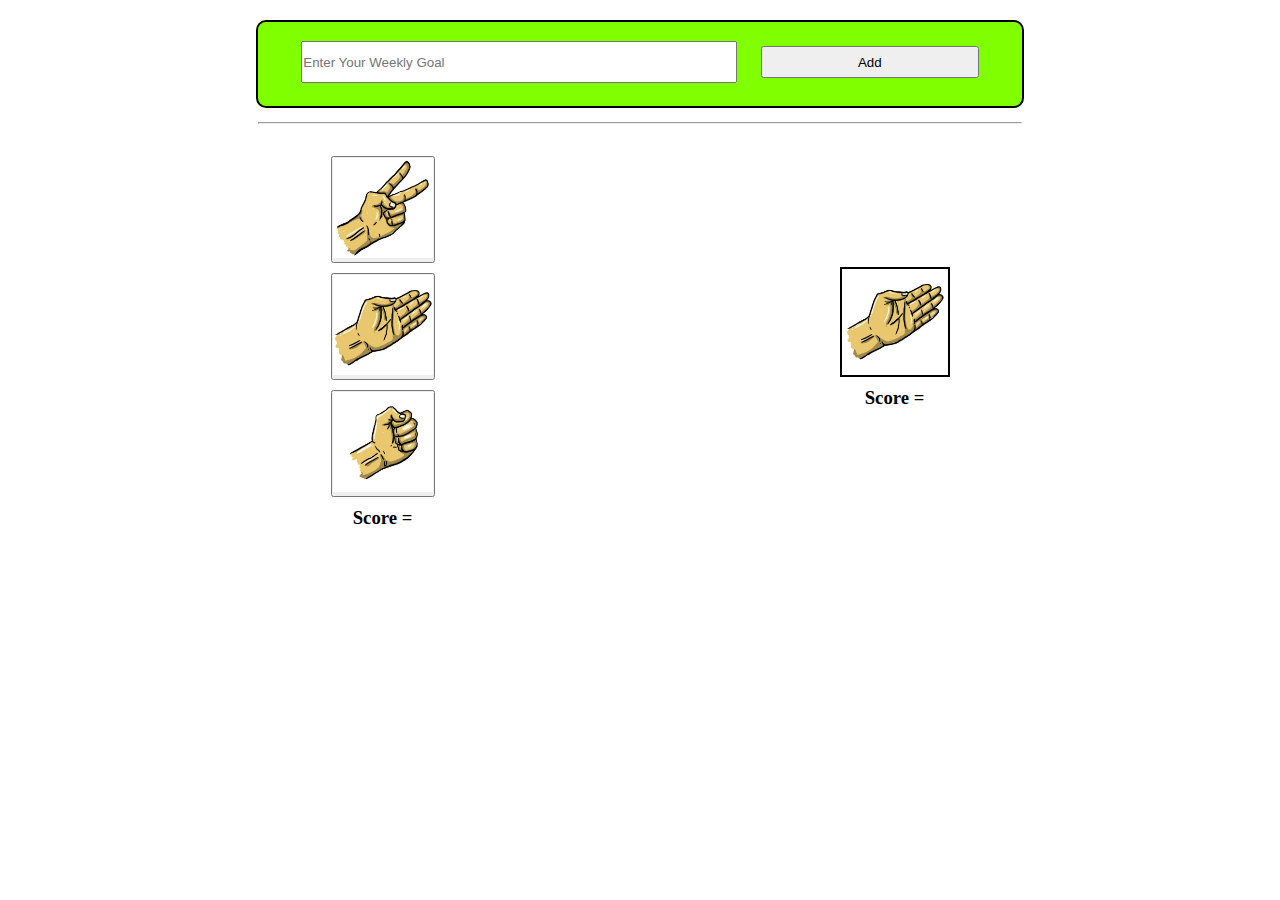
<file: index.html>
<!DOCTYPE html>
<html lang="en">
<head>
    <meta charset="UTF-8">
    <meta http-equiv="X-UA-Compatible" content="IE=edge">
    <meta name="viewport" content="width=device-width, initial-scale=1.0">
    <title>js_practice</title>
   <link rel="stylesheet" href="./style.css"/>
</head>
<body>

    <!-- To-Do List for week -->
    <div id="todo-box">
        <div class="todo-work">
            <input id="add-goal" type="text" placeholder="Enter Your Weekly Goal" required>
            <input id="add-button" type="button" value="Add">
        </div>
        <div class="todo-list">
            <ul id="myList">
            </ul>
        </div>
        <hr/>
    </div>
    <br>
    
    <!-- Rock papper and Scissior Game -->
    <div class="rpg-box">

        <div class="choice-box user">

            <button onclick="userChoice()" class="choic-btn rock">
                <img src="./images/image2.jpg" alt="Rock">
            </button>
            <button onclick="userChoice()"  class="choic-btn rock">
                <img src="./images/image3.jpg" alt="Rock">
            </button>
            <button onclick="userChoice()"  class="choic-btn rock">
                <img src="./images/image1.jpg" alt="Rock">
            </button>

            <h3 class="score">Score =</h3>

        </div>
        <div class="choice-box comp">

            <div class="choic-img gene">
                <img id="comp-img" src="" alt="generated image" >
            </div>

            <h3 class="score">Score = </h3>
        </div>

    </div>
    

<script src="./main.js"></script>
</body>
</html>
</file>
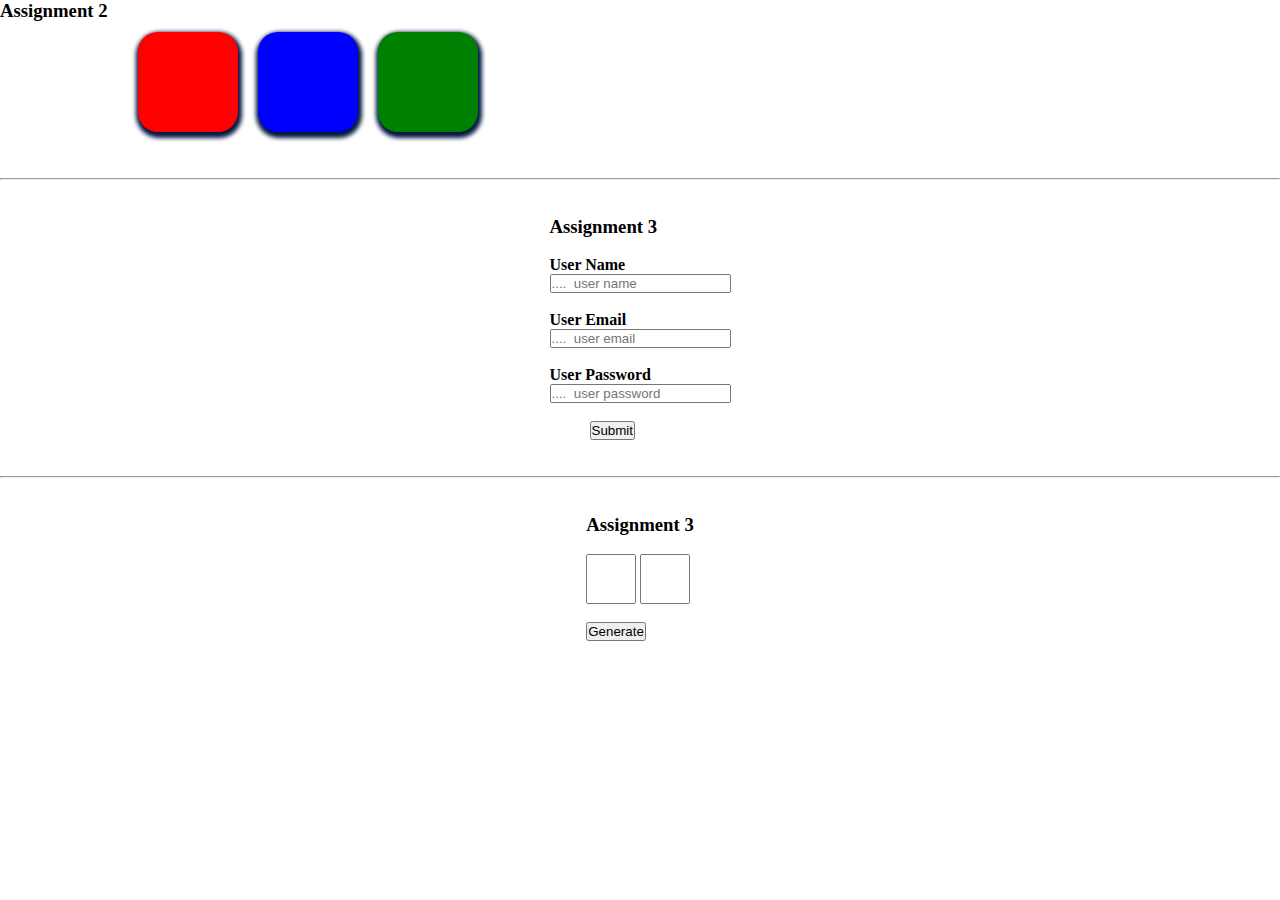
<file: hw.html>
<!DOCTYPE html>
<html lang="en">
<head>
    <meta charset="UTF-8">
    <meta http-equiv="X-UA-Compatible" content="IE=edge">
    <meta name="viewport" content="width=device-width, initial-scale=1.0">
    <title>Document</title>
    <link rel="stylesheet" href="./hw.css">
</head>

<body>

    <!--  Assignment 2 
    Create three divs horizontal at the start of the web page. 
    - Each div should have a common class and a unique class. 
    - Each div should have height and width of 100px and margin and padding of 10px;
    - The background color of first div should be red, second be blue and third be green.
    -->
    <h3>Assignment 2</h3>

   <div id="container">
   <div class="box box1"></div>
   <div class="box box2"></div>
   <div class="box box3"></div>
   </div>
   <!-- complete of assignment 2 -->

   <br/><br/>
   <hr/>
   <br/><br/>

   <!--  Assignment 3
    - Create three input fields in html for username, email and password.
    - Give an unique id to each input field.
    - Create a submit button.
    - When submit button is clicked, a function should be called to check whether any input field is empty.
    - If any input field is empty alert - empty input field cannot submit, else alert - form submitted.
   -->

<div class="box-as2">
  <h3>Assignment 3</h3>
  <br>
  <h4>User Name</h4>
  <input type="text" id="userName" placeholder="....  user name">
  <br/><br/>
  <h4>User Email</h4>
  <input type="text" id="email" placeholder="....  user email">
  <br/><br/>
  <h4>User Password</h4>
  <input type="text" id="password" placeholder="....  user password">
  <br/><br/>
  <p id="errmsg"></p>
  <input type="submit"  onclick="checkEmpty()" value="Submit" style="margin-left:40px;">
</div>
   
   <!--end of assignment 3 -->
   <br/><br/>
   <hr/>
   <br/><br/>

   <!-- Start of Assignmnet 4
    1.Create two textfields for staring number and ending and a generate button 
    2.Create one textfield and guess button.
    3.Hide 2 on windows load.
    4.On generate button click, if textfields are not empty and firstnumber>second number, hide 1 and show 2, else alert error.
    5. On windows 2 load, below the guess button should be chances. Give three chances . Eg: chances-3
    6. On each incorrect guess decrement chance by 1 and display message below chance, your guess is high/low.
    7. If chance == 0 , hide 2 and display message. Sorry you lost. The correct answer is ...
    8. If guessed right, alert you won.
 -->



 <div class="num-game">
  <h3>Assignment 3</h3>
  <br>
    <input type="text" id="g1">
    <input type="text" id="g2">
    <p id="msg"></p>
    <br/>
    <button type="submit" onclick="generate()">Generate</button>
 </div>


    <script src="./hw.js"></script>
</body>

</html>
</file>
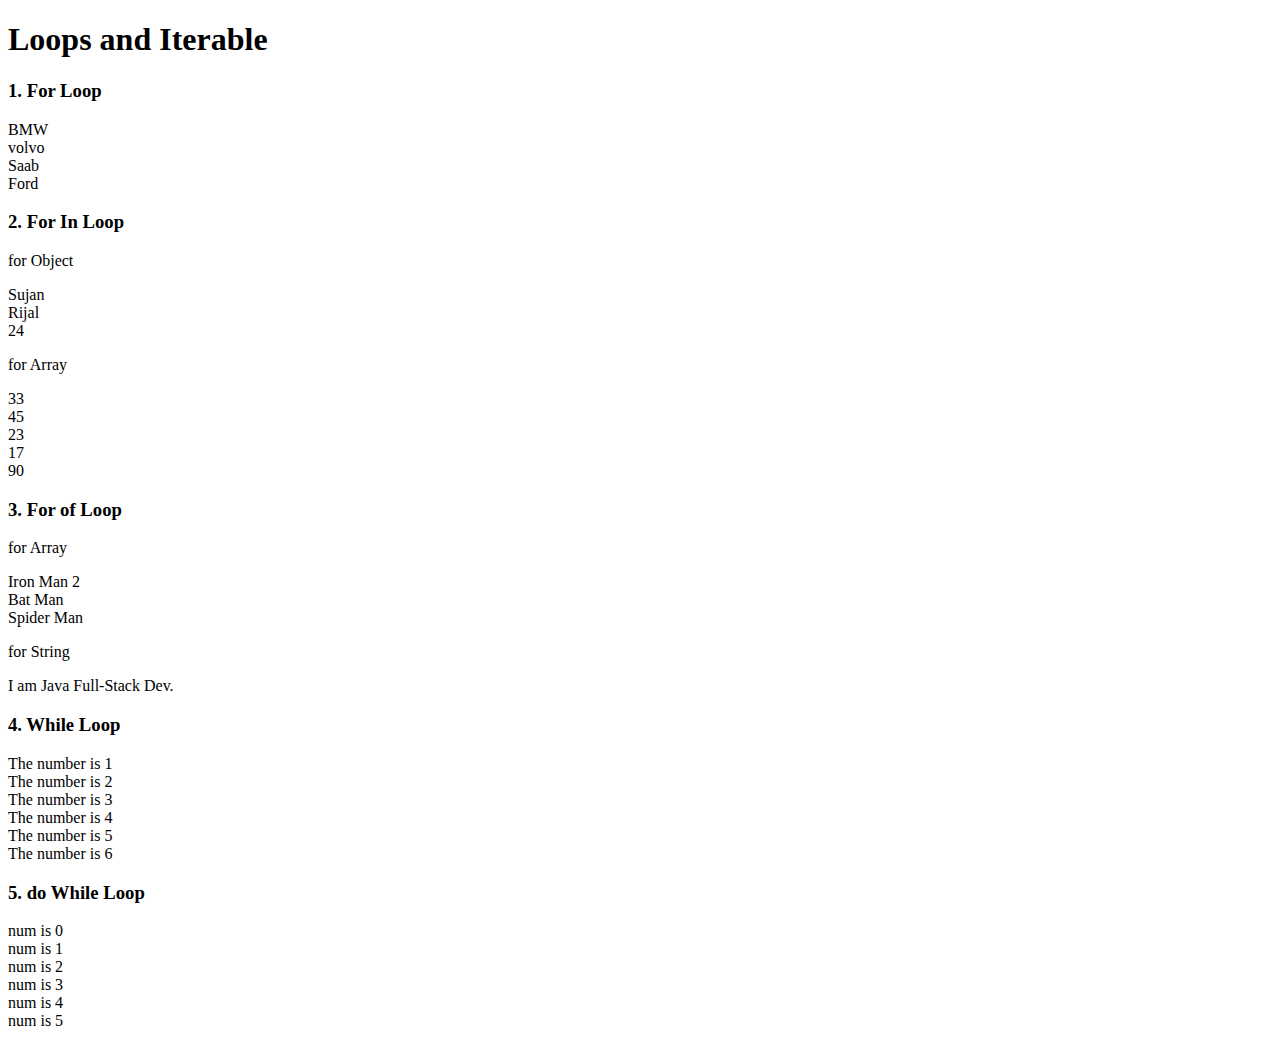
<file: loops&iterables.html>
<!DOCTYPE html>
<html lang="en">
  <head>
    <meta charset="UTF-8" />
    <meta http-equiv="X-UA-Compatible" content="IE=edge" />
    <meta name="viewport" content="width=device-width, initial-scale=1.0" />
    <title>Document</title>
  </head>
  <body>
    <div>
      <h1 class="title">Loops and Iterable</h1>

      <h3>1. For Loop</h3>
      <p id="forDemo"></p>

      <h3>2. For In Loop</h3>
      <div>
        <span>
          for Object
          <p id="forInDemo"></p>
        </span>
        for Array
        <p id="forInDemo2"></p>
      </div>

      <h3>3. For of Loop</h3>
      <div>
        for Array
        <p id="forOfDemo"></p>
        for String
        <p id="forOfDemo2"></p>
      </div>

      <h3>4. While Loop</h3>
      <p id="whileDemo"></p>

      <h3>5. do While Loop</h3>
      <p id="whileDemo2"></p>
    </div>

    <script src="./loops&iterables.js"></script>
  </body>
</html>
</file>
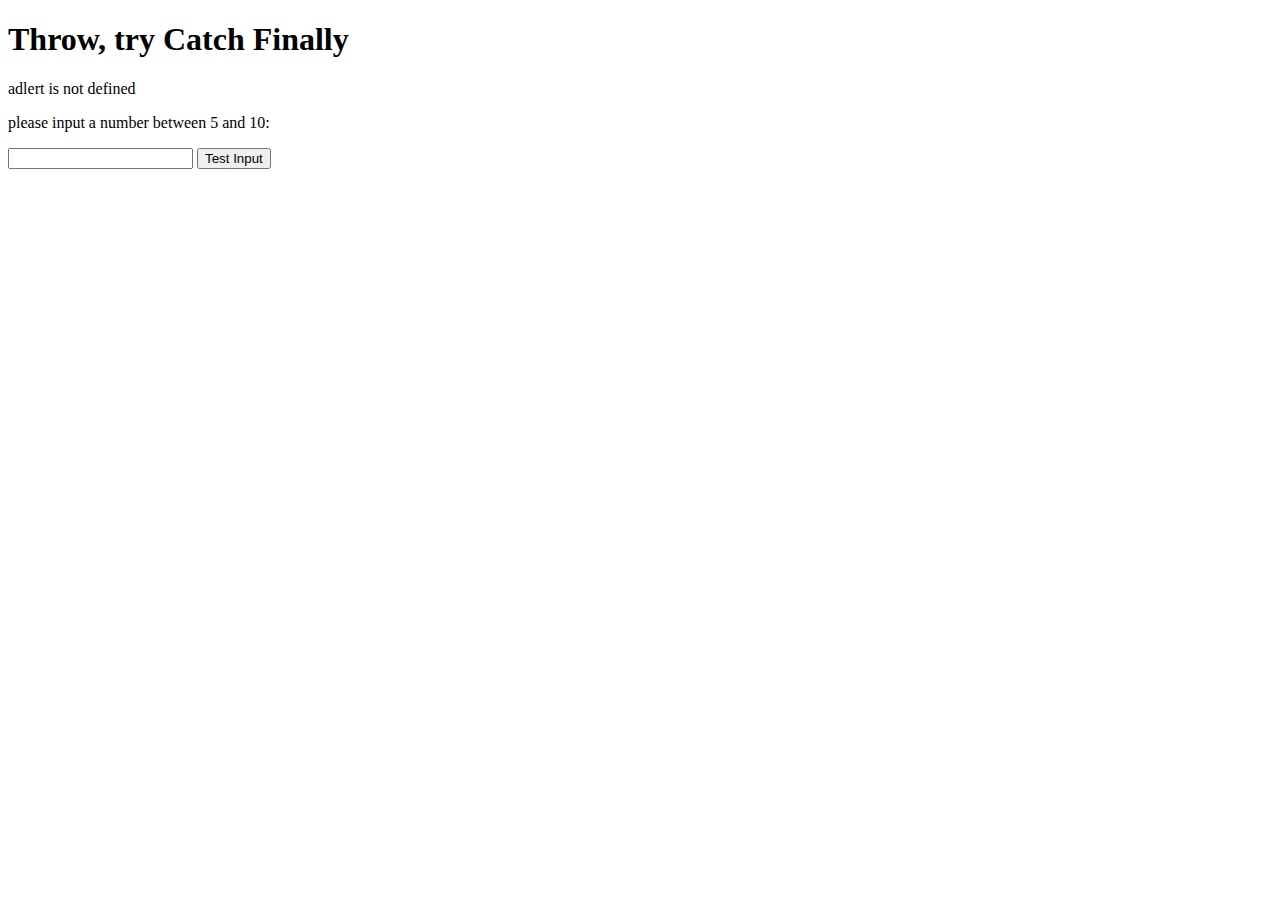
<file: tryCatch.html>
<!DOCTYPE html>
<html lang="en">
<head>
    <meta charset="UTF-8">
    <meta http-equiv="X-UA-Compatible" content="IE=edge">
    <meta name="viewport" content="width=device-width, initial-scale=1.0">
    <title>Document</title>
</head>
<body>
    <h1>Throw, try Catch Finally</h1>
    <p id="demo"></p>

    <p>please input a number between 5 and 10:</p>
    <input type="text" name="number" id="demo1" min="5" max="10" step="1">
    <button type="button" onclick="myFunc()"> Test Input</button>
    <p id="demo2"></p>
    <script src="./tryCatch.js"></script>
</body>
</html>
</file>
<file: style.css>
*{
    margin: 0;
    padding: 0;
    box-sizing: border-box;
}

#todo-box{
border: 2px solid black;
width: 60%;
margin: 20px auto;
height: 5.5rem;
border-radius: 10px;
background-color: chartreuse;
}
.todo-work{
    width: 95%;
    margin:auto;
    height: 5rem;
    border-radius: 10px;
    display: flex;
    align-items: center;
    justify-content: space-evenly;
}

#add-goal{
    width: 60%;
    height: 2.6rem;
    

}
#add-button{
    width: 30%;
    height: 2.0rem;
    
}

.todo-list{
    height: fit-content;
    border-radius: 10px;
    margin: 10px;
}

.todo-list ul{
    display: flex;
    flex-direction: column;
    align-items: center;
}

.todo-list ul li{
    display: flex;
    align-items: center;
    justify-content: space-around;
    border: 1px solid black;
    width: 80%;
    height: 40px;
    margin: 5px 0;
    list-style: none;
    background-color: aqua;
}

.todo-list ul li button{
    width: 50px;
    height: 30px;
}



/* styluying for rock paper scissor game */

img{
width: 100px;
height: 100px;
}

.rpg-box{
    width: 80%;
    margin: auto;
    display: flex;
    align-items: center;
    justify-content: space-around;
    text-align: center;
}
.score{
    margin-top: 10px;
}

.choice-box{
    display: flex;
    flex-direction: column;
}
.choic-btn{
    margin-top: 10px;
}


.choic-btn img{
    width: 100px;
    height: 100px;
}

.choic-img {
    border: 2px solid black;
    width: 110px;
    height: 110px;
}
</file>
<file: hw.css>
*{
    margin: 0;
    padding: 0;
    box-sizing: border-box;
}

#container{
    width: 80%;
    margin: auto;
    display: flex; 
}

.box-as2{
    width: fit-content;
    margin: auto;

}
.box{
    height: 100px;
    width: 100px;
    margin: 10px;
    padding: 10px;
    border-radius: 20px;
    box-shadow: 1px 3px 4px 3px rgb(4, 24, 67);
}
/* border-radius: 20px; 
    box-shadow: 0px 5px 10px 0px rgba(0, 0, 0, 0.5);
    We added the box shadow for elevation effect. */

.box1{
    background-color: red;
}
.box2{
    background-color: blue;
}
.box3{
    background-color: green;
}
#g2, #g1{
    height: 50px;
    width: 50px;
}

.num-game{
    width: fit-content;
    margin: auto;
}
</file>
